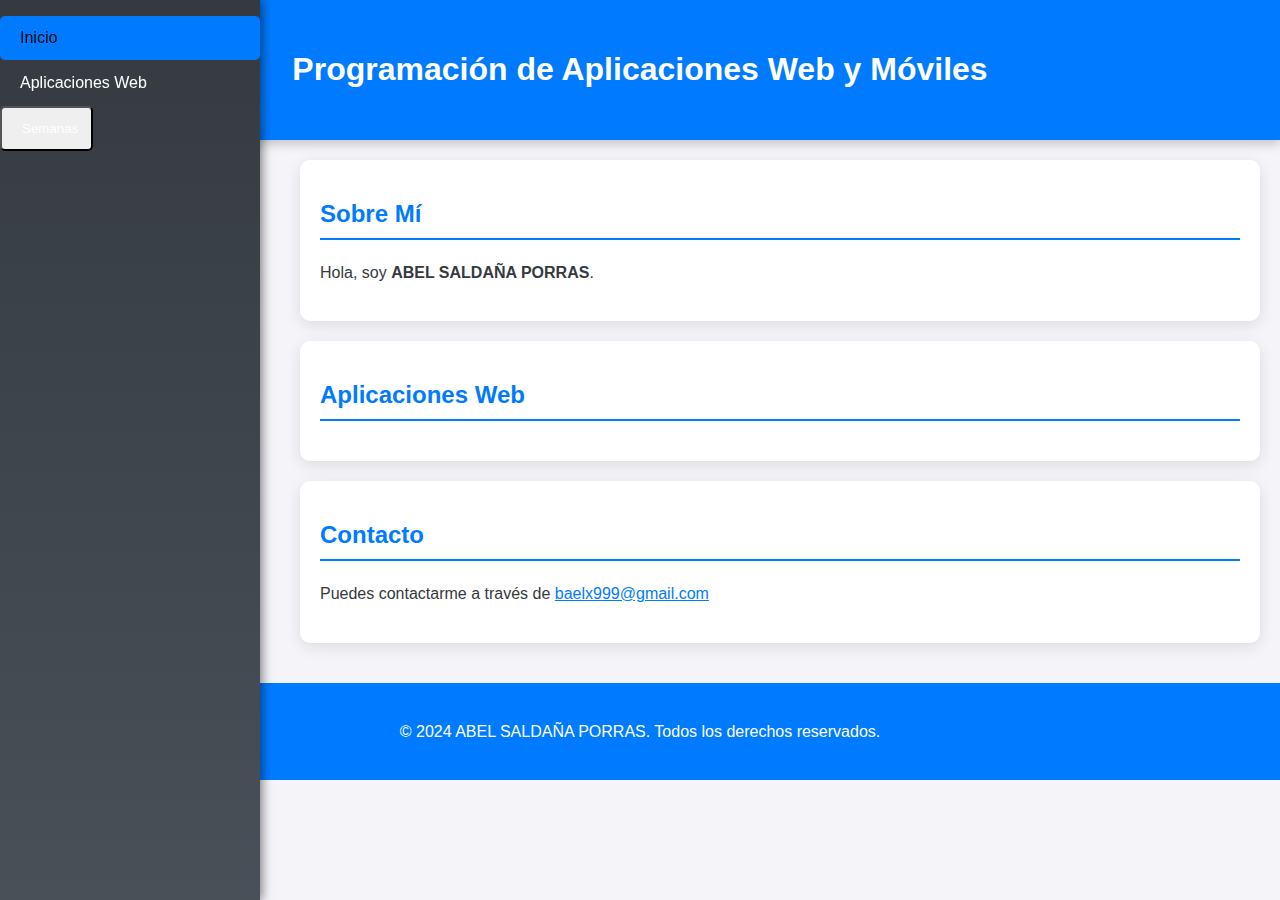
<file: index.html>
<!DOCTYPE html>
<html lang="en">
<head>
    <meta charset="UTF-8">
    <meta name="viewport" content="width=device-width, initial-scale=1.0">
    <title>Aplicaciones Web</title>
    <link rel="stylesheet" href="styles.css">
</head>
<body>
    <header>
        <h1>Programación de Aplicaciones Web y Móviles</h1>
    </header>

    <nav class="sidebar">
        <ul>
            <li><a href="#inicio" class="active">Inicio</a></li>
            <li><a href="#aplicaciones-web">Aplicaciones Web</a></li>
            <li class="dropdown">
                <button class="dropdown-btn">Semanas</button>
                <div class="dropdown-container">
                    <ul>
                        <li><a href="semana01.html">Semana 01</a></li>
                        <li><a href="semana02.html">Semana 02</a></li>
                        <li><a href="semana03.html">Semana 03</a></li>
                        <li><a href="semana04.html">Semana 04</a></li>
                        <li><a href="semana05.html">Semana 05</a></li>
                        <li><a href="semana06.html">Semana 06</a></li>
                        <li><a href="semana07.html">Semana 07</a></li>
                        <li><a href="semana08.html">Semana 08</a></li>
                        <li><a href="semana09.html">Semana 09</a></li>
                        <li><a href="semana10.html">Semana 10</a></li>
                        <li><a href="semana11.html">Semana 11</a></li>
                        <li><a href="semana12.html">Semana 12</a></li>
                        <li><a href="semana13.html">Semana 13</a></li>
                        <li><a href="semana14.html">Semana 14</a></li>
                        <li><a href="semana15.html">Semana 15</a></li>
                        <li><a href="semana16.html">Semana 16</a></li>
                    </ul>
                </div>
            </li>
        </ul>
    </nav>

    <main id="inicio">
        <section>
            <h2>Sobre Mí</h2>
            <p>Hola, soy <strong>ABEL SALDAÑA PORRAS</strong>.</p>
        </section>

        <section id="aplicaciones-web">
            <h2>Aplicaciones Web</h2>
            <p></p>
        </section>

        <section>
            <h2>Contacto</h2>
            <p>Puedes contactarme a través de <a href="mailto:tuemail@ejemplo.com">baelx999@gmail.com
    </main>

    <footer>
        <p>&copy; 2024 ABEL SALDAÑA PORRAS. Todos los derechos reservados.</p>
    </footer>

    <script>
        const dropdown = document.querySelector('.dropdown-btn');
        const dropdownContent = document.querySelector('.dropdown-container');

        dropdown.addEventListener('click', function() {
            dropdownContent.classList.toggle('show');
        });
    </script>
</body>
</html>
</file>
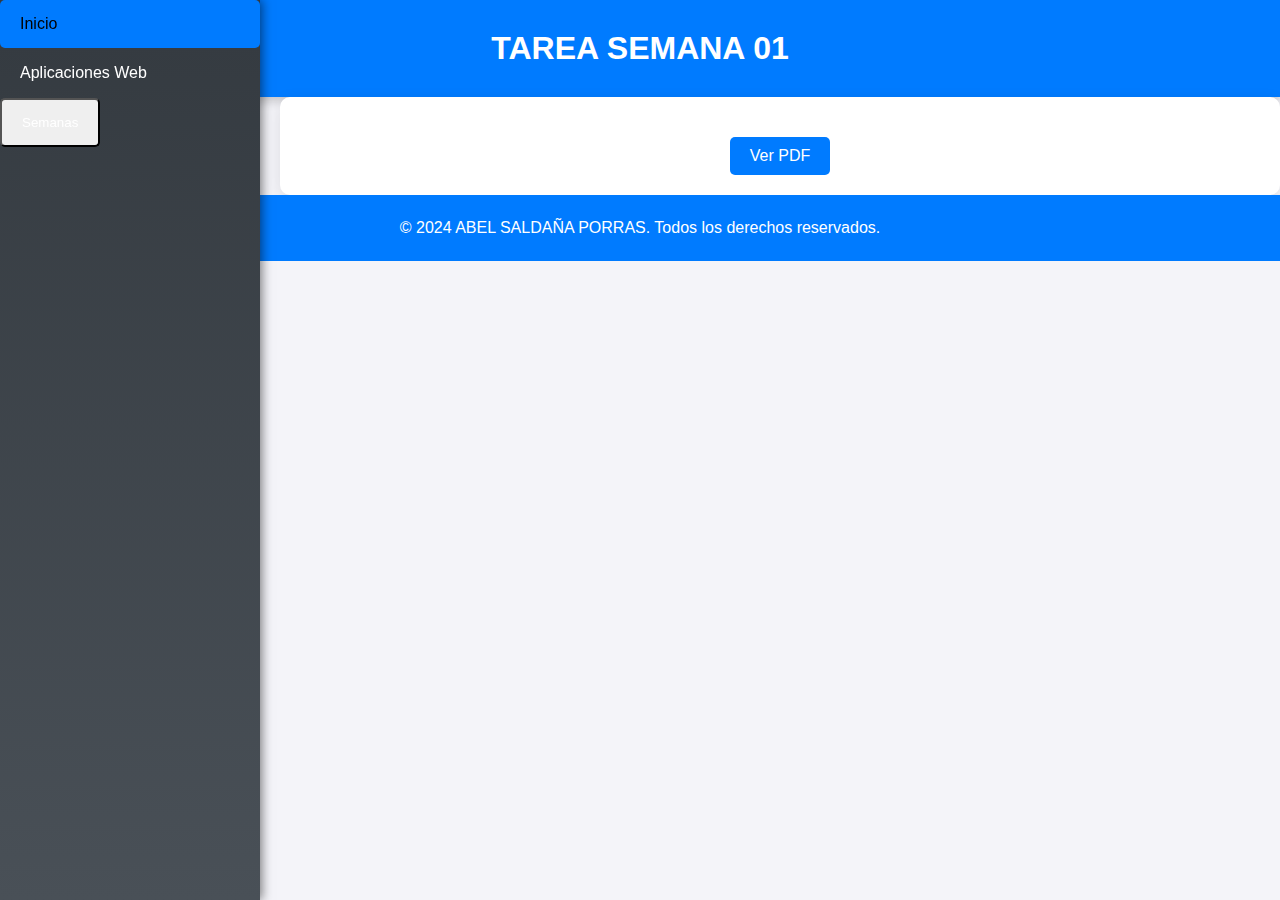
<file: semana01.html>
<!DOCTYPE html>
<html lang="en">
<head>
    <meta charset="UTF-8">
    <meta name="viewport" content="width=device-width, initial-scale=1.0">
    <title>Aplicaciones Web</title>
    <link rel="stylesheet" href="semana01.css">
</head>
<body>
    <header>
        <h1>TAREA SEMANA 01</h1>
    </header>

    <nav class="sidebar">
        <ul>
            <li><a href="index.html" class="active">Inicio</a></li>
            <li><a href="#aplicaciones-web">Aplicaciones Web</a></li>
            <li class="dropdown">
                <button class="dropdown-btn">Semanas</button>
                <div class="dropdown-container">
                    <ul>
                        <li><a href="semana01.html">Semana 01</a></li>
                        <li><a href="semana02.html">Semana 02</a></li>
                        <li><a href="semana03.html">Semana 03</a></li>
                        <li><a href="semana04.html">Semana 04</a></li>
                        <li><a href="semana05.html">Semana 05</a></li>
                        <li><a href="semana06.html">Semana 06</a></li>
                        <li><a href="semana07.html">Semana 07</a></li>
                        <li><a href="semana08.html">Semana 08</a></li>
                        <li><a href="semana09.html">Semana 09</a></li>
                        <li><a href="semana10.html">Semana 10</a></li>
                        <li><a href="semana11.html">Semana 11</a></li>
                        <li><a href="semana12.html">Semana 12</a></li>
                        <li><a href="semana13.html">Semana 13</a></li>
                        <li><a href="semana14.html">Semana 14</a></li>
                        <li><a href="semana15.html">Semana 15</a></li>
                        <li><a href="semana16.html">Semana 16</a></li>
                    </ul>
                </div>
            </li>
        </ul>
    </nav>

    <main id="inicio">
        <a href="infografia.pdf" target="_blank" class="pdf-button">Ver PDF</a>
    </main>
    



    <footer>
        <p>&copy; 2024 ABEL SALDAÑA PORRAS. Todos los derechos reservados.</p>
    </footer>

    <script>
        const dropdown = document.querySelector('.dropdown-btn');
        const dropdownContent = document.querySelector('.dropdown-container');

        dropdown.addEventListener('click', function() {
            dropdownContent.classList.toggle('show');
        });
    </script>
</body>
</html>
</file>
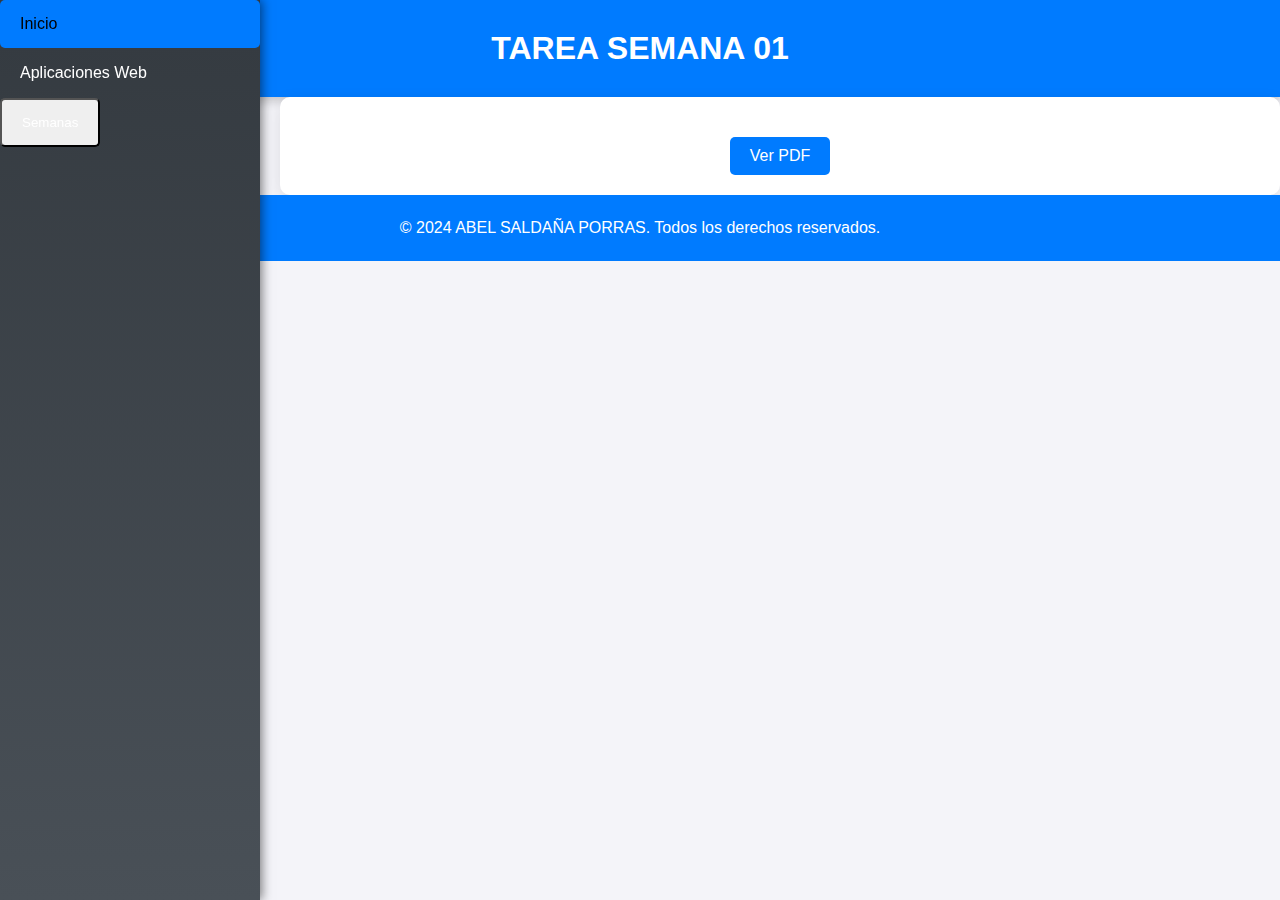
<file: semana02.html>
<!DOCTYPE html>
<html lang="en">
<head>
    <meta charset="UTF-8">
    <meta name="viewport" content="width=device-width, initial-scale=1.0">
    <title>Aplicaciones Web</title>
    <link rel="stylesheet" href="semana02.css">
</head>
<body>
    <header>
        <h1>TAREA SEMANA 01</h1>
    </header>

    <nav class="sidebar">
        <ul>
            <li><a href="index.html" class="active">Inicio</a></li>
            <li><a href="#aplicaciones-web">Aplicaciones Web</a></li>
            <li class="dropdown">
                <button class="dropdown-btn">Semanas</button>
                <div class="dropdown-container">
                    <ul>
                        <li><a href="semana01.html">Semana 01</a></li>
                        <li><a href="semana02.html">Semana 02</a></li>
                        <li><a href="semana03.html">Semana 03</a></li>
                        <li><a href="semana04.html">Semana 04</a></li>
                        <li><a href="semana05.html">Semana 05</a></li>
                        <li><a href="semana06.html">Semana 06</a></li>
                        <li><a href="semana07.html">Semana 07</a></li>
                        <li><a href="semana08.html">Semana 08</a></li>
                        <li><a href="semana09.html">Semana 09</a></li>
                        <li><a href="semana10.html">Semana 10</a></li>
                        <li><a href="semana11.html">Semana 11</a></li>
                        <li><a href="semana12.html">Semana 12</a></li>
                        <li><a href="semana13.html">Semana 13</a></li>
                        <li><a href="semana14.html">Semana 14</a></li>
                        <li><a href="semana15.html">Semana 15</a></li>
                        <li><a href="semana16.html">Semana 16</a></li>
                    </ul>
                </div>
            </li>
        </ul>
    </nav>

    <main id="inicio">
        <a href="infografia.pdf" target="_blank" class="pdf-button">Ver PDF</a>
    </main>
    



    <footer>
        <p>&copy; 2024 ABEL SALDAÑA PORRAS. Todos los derechos reservados.</p>
    </footer>

    <script>
        const dropdown = document.querySelector('.dropdown-btn');
        const dropdownContent = document.querySelector('.dropdown-container');

        dropdown.addEventListener('click', function() {
            dropdownContent.classList.toggle('show');
        });
    </script>
</body>
</html>
</file>
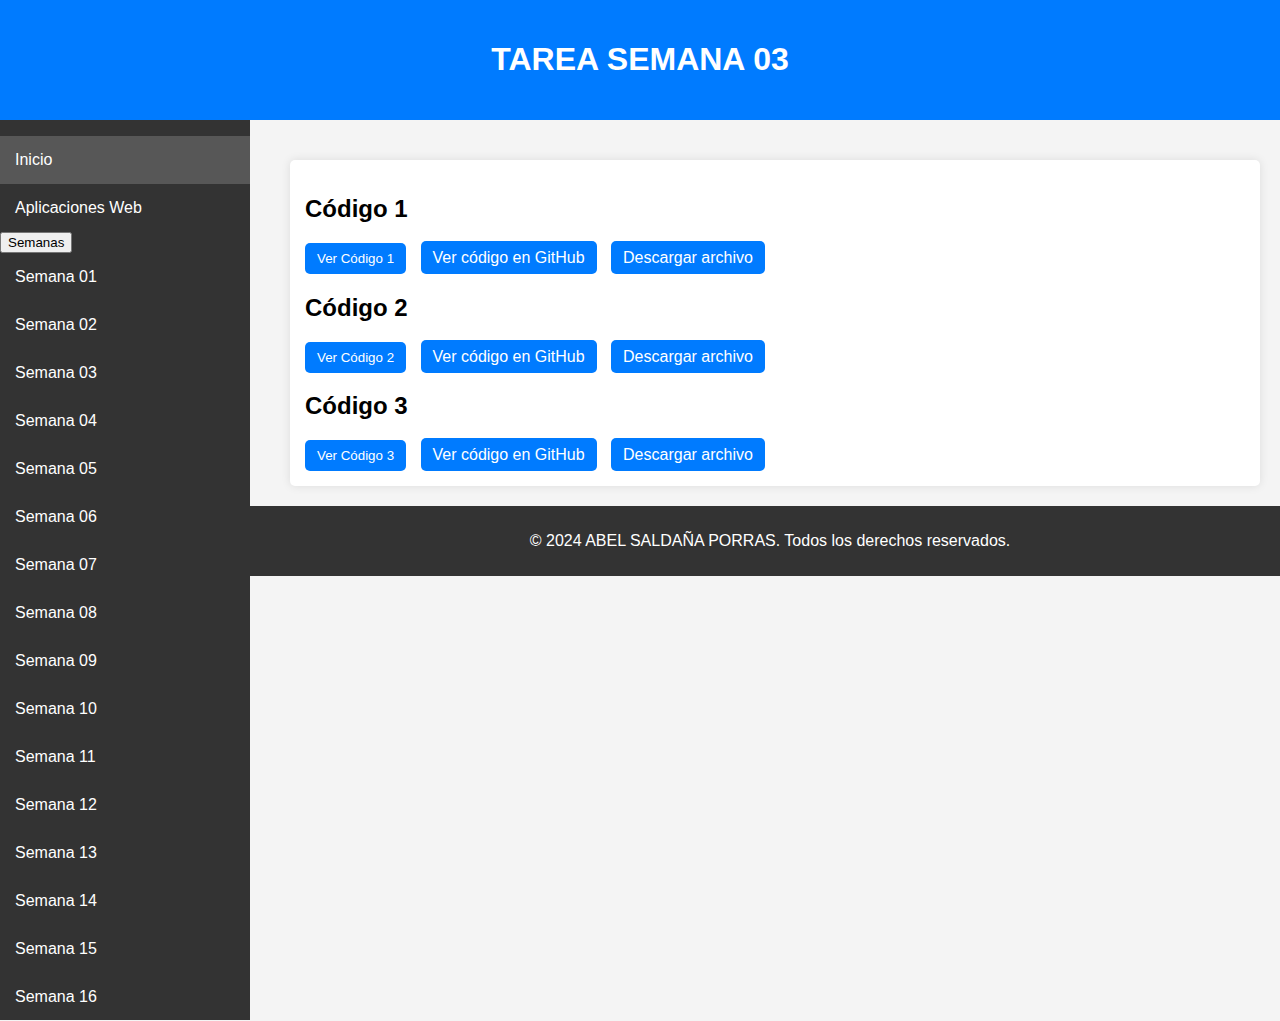
<file: semana03.html>
<!DOCTYPE html>
<html lang="en">
<head>
    <meta charset="UTF-8">
    <meta name="viewport" content="width=device-width, initial-scale=1.0">
    <title>Aplicaciones Web</title>
    <link rel="stylesheet" href="semana03.css">
</head>
<body>
    <header>
        <h1>TAREA SEMANA 03</h1>
    </header>

    <nav class="sidebar">
        <ul>
            <li><a href="index.html" class="active">Inicio</a></li>
            <li><a href="#aplicaciones-web">Aplicaciones Web</a></li>
            <li class="dropdown">
                <button class="dropdown-btn">Semanas</button>
                <div class="dropdown-container">
                    <ul>
                        <li><a href="semana01.html">Semana 01</a></li>
                        <li><a href="semana02.html">Semana 02</a></li>
                        <li><a href="semana03.html">Semana 03</a></li>
                        <li><a href="semana04.html">Semana 04</a></li>
                        <li><a href="semana05.html">Semana 05</a></li>
                        <li><a href="semana06.html">Semana 06</a></li>
                        <li><a href="semana07.html">Semana 07</a></li>
                        <li><a href="semana08.html">Semana 08</a></li>
                        <li><a href="semana09.html">Semana 09</a></li>
                        <li><a href="semana10.html">Semana 10</a></li>
                        <li><a href="semana11.html">Semana 11</a></li>
                        <li><a href="semana12.html">Semana 12</a></li>
                        <li><a href="semana13.html">Semana 13</a></li>
                        <li><a href="semana14.html">Semana 14</a></li>
                        <li><a href="semana15.html">Semana 15</a></li>
                        <li><a href="semana16.html">Semana 16</a></li>
                    </ul>
                </div>
            </li>
        </ul>
    </nav>

    <main id="inicio">
        <div class="codigo-section">
            <h2>Código 1</h2>
            <div class="button-group">
                <button class="codigo-btn" data-target="codigo1">Ver Código 1</button>
                <a href="https://github.com/Blazzz-1999/aplicaciones/blob/main/codigo1.dart" class="btn-github">Ver código en GitHub</a>
                <a href="ruta/al/codigo1.txt" download class="btn-download">Descargar archivo</a>
            </div>
            <pre class="codigo-content" id="codigo1" style="display: none;">
                import 'dart:io';

                void main() {
                // Solicitar la cantidad de dinero a repartir
                print('Ingrese la cantidad de dinero a repartir:');
                double montoTotal = double.parse(stdin.readLineSync()!);

                // Cálculo de la cantidad que recibe cada hijo
                double josue = 0.27 * montoTotal;
                double daniel = 0.25 * montoTotal;
                double tamar = 0.85 * josue;
                double caleb = 0.23 * (josue + daniel);
                
                // Cálculo del dinero que queda para David
                double david = montoTotal - (josue + tamar + caleb + daniel);

                // Mostrar los resultados
                print('Dinero recibido por cada hijo:');
                print('Josué: \$${josue.toStringAsFixed(2)}');
                print('Daniel: \$${daniel.toStringAsFixed(2)}');
                print('Tamar: \$${tamar.toStringAsFixed(2)}');
                print('Caleb: \$${caleb.toStringAsFixed(2)}');
                print('David: \$${david.toStringAsFixed(2)}');
                }
            </pre>

            <h2>Código 2</h2>
            <div class="button-group">
                <button class="codigo-btn" data-target="codigo2">Ver Código 2</button>
                <a href="https://github.com/Blazzz-1999/aplicaciones/blob/main/codigo2.dart" class="btn-github">Ver código en GitHub</a>
                <a href="ruta/al/codigo2.txt" download class="btn-download">Descargar archivo</a>
            </div>
            <pre class="codigo-content" id="codigo2" style="display: none;">
                import 'dart:io';

                void main() {
                // Solicitar la cantidad total de dinero a invertir
                print('Ingrese el monto total de dinero a invertir:');
                double montoTotal = double.parse(stdin.readLineSync()!);

                // Cálculo de los gastos en cada rubro
                double alquiler = 0.23 * montoTotal;
                double publicidad = 0.07 * montoTotal;
                double transporte = 0.26 * montoTotal;
                double serviciosFeriales = 0.12 * montoTotal;
                double decoracion = 0.21 * montoTotal;
                double gastosVarios = 0.11 * montoTotal;

                // Mostrar los resultados
                print('Gastos de la empresa "Juanito Import" SAC:');
                print('Alquiler de espacio en la feria: \$${alquiler.toStringAsFixed(2)}');
                print('Publicidad: \$${publicidad.toStringAsFixed(2)}');
                print('Transporte: \$${transporte.toStringAsFixed(2)}');
                print('Servicios feriales: \$${serviciosFeriales.toStringAsFixed(2)}');
                print('Decoración: \$${decoracion.toStringAsFixed(2)}');
                print('Gastos varios: \$${gastosVarios.toStringAsFixed(2)}');
                }
            </pre>

            <h2>Código 3</h2>
            <div class="button-group">
                <button class="codigo-btn" data-target="codigo3">Ver Código 3</button>
                <a href="https://github.com/Blazzz-1999/aplicaciones/blob/main/codigo3.dart" class="btn-github">Ver código en GitHub</a>
                <a href="ruta/al/codigo3.txt" download class="btn-download">Descargar archivo</a>
            </div>
            <pre class="codigo-content" id="codigo3" style="display: none;">
                import 'dart:io';

                void main() {
                // Solicitar la cantidad total de dinero a invertir
                print('Ingrese el monto total de dinero a invertir:');
                double montoTotal = double.parse(stdin.readLineSync()!);

                // Cálculo de los gastos en cada rubro
                double alquiler = 0.23 * montoTotal;
                double publicidad = 0.07 * montoTotal;
                double transporte = 0.26 * montoTotal;
                double serviciosFeriales = 0.12 * montoTotal;
                double decoracion = 0.21 * montoTotal;
                double gastosVarios = 0.11 * montoTotal;

                // Mostrar los resultados
                print('Gastos de la empresa "Juanito Import" SAC:');
                print('Alquiler de espacio en la feria: \$${alquiler.toStringAsFixed(2)}');
                print('Publicidad: \$${publicidad.toStringAsFixed(2)}');
                print('Transporte: \$${transporte.toStringAsFixed(2)}');
                print('Servicios feriales: \$${serviciosFeriales.toStringAsFixed(2)}');
                print('Decoración: \$${decoracion.toStringAsFixed(2)}');
                print('Gastos varios: \$${gastosVarios.toStringAsFixed(2)}');
                }
            </pre>
        </div>
    </main>

    <footer>
        <p>&copy; 2024 ABEL SALDAÑA PORRAS. Todos los derechos reservados.</p>
    </footer>

    <script>
        const dropdown = document.querySelector('.dropdown-btn');
        const dropdownContent = document.querySelector('.dropdown-container');

        dropdown.addEventListener('click', function() {
            dropdownContent.classList.toggle('show');
        });

        const codigoBtns = document.querySelectorAll('.codigo-btn');
        
        codigoBtns.forEach(btn => {
            btn.addEventListener('click', function() {
                const targetId = this.getAttribute('data-target');
                const codigoContent = document.getElementById(targetId);
                codigoContent.style.display = codigoContent.style.display === 'none' ? 'block' : 'none';
            });
        });
    </script>
</body>
</html>
</file>
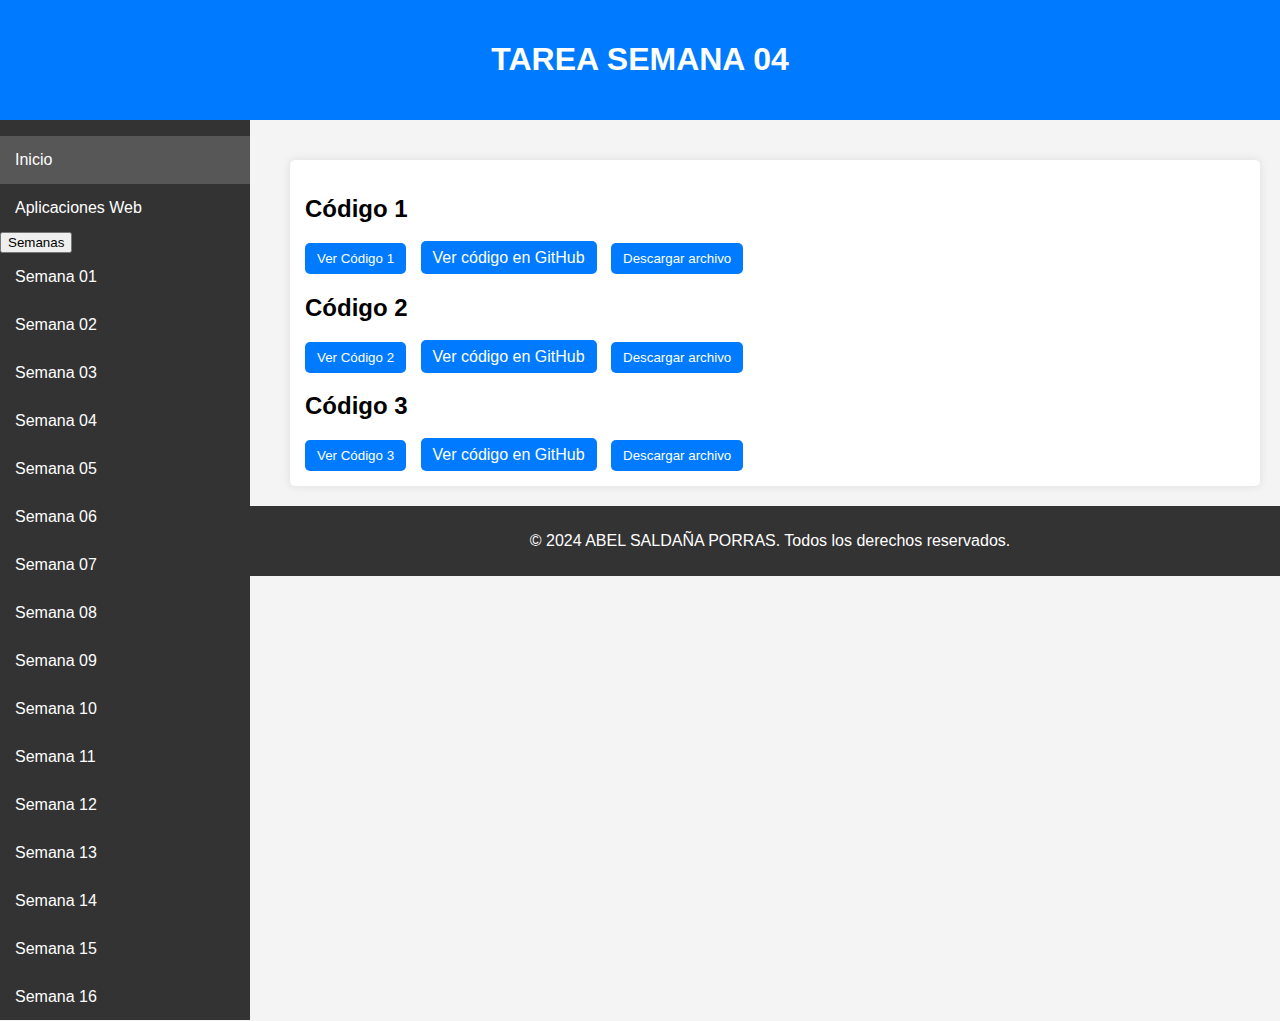
<file: semana04.html>
<!DOCTYPE html>
<html lang="en">
<head>
    <meta charset="UTF-8">
    <meta name="viewport" content="width=device-width, initial-scale=1.0">
    <title>Aplicaciones Web</title>
    <link rel="stylesheet" href="estilos04.css">
</head>
<body>
    <header>
        <h1>TAREA SEMANA 04</h1>
    </header>

    <nav class="sidebar">
        <ul>
            <li><a href="index.html" class="active">Inicio</a></li>
            <li><a href="#aplicaciones-web">Aplicaciones Web</a></li>
            <li class="dropdown">
                <button class="dropdown-btn">Semanas</button>
                <div class="dropdown-container">
                    <ul>
                        <li><a href="semana01.html">Semana 01</a></li>
                        <li><a href="semana02.html">Semana 02</a></li>
                        <li><a href="semana03.html">Semana 03</a></li>
                        <li><a href="semana04.html">Semana 04</a></li>
                        <li><a href="semana05.html">Semana 05</a></li>
                        <li><a href="semana06.html">Semana 06</a></li>
                        <li><a href="semana07.html">Semana 07</a></li>
                        <li><a href="semana08.html">Semana 08</a></li>
                        <li><a href="semana09.html">Semana 09</a></li>
                        <li><a href="semana10.html">Semana 10</a></li>
                        <li><a href="semana11.html">Semana 11</a></li>
                        <li><a href="semana12.html">Semana 12</a></li>
                        <li><a href="semana13.html">Semana 13</a></li>
                        <li><a href="semana14.html">Semana 14</a></li>
                        <li><a href="semana15.html">Semana 15</a></li>
                        <li><a href="semana16.html">Semana 16</a></li>
                    </ul>
                </div>
            </li>
        </ul>
    </nav>

    <main id="inicio">
        <div class="codigo-section">
            <h2>Código 1</h2>
            <div class="button-group">
                <button class="codigo-btn" data-target="codigo1">Ver Código 1</button>
                <a href="https://github.com/Blazzz-1999/aplicaciones/blob/main/semana04.html" class="btn-github">Ver código en GitHub</a>
                <button class="btn-download" onclick="descargarCodigo('codigo1', 'codigo01.txt')">Descargar archivo</button>
            </div>
            <pre class="codigo-content" id="codigo1" style="display: none;">
                import 'dart:io';

                void main() {
                Map<String, double> pensiones = {
                    'A': 550.0,
                    'B': 500.0,
                    'C': 460.0,
                    'D': 400.0,
                };

                print("Ingrese la categoría del estudiante (A, B, C, D): ");
                String categoria = stdin.readLineSync()!.toUpperCase();

                print("Ingrese el promedio ponderado del ciclo anterior: ");
                double promedio = double.parse(stdin.readLineSync()!);

                double pensionActual = pensiones[categoria] ?? 0.0;
                double descuento = 0.0;

                if (promedio >= 14 && promedio < 16) {
                    descuento = 0.10;
                } else if (promedio >= 16 && promedio < 18) {
                    descuento = 0.12;
                } else if (promedio >= 18) {
                    descuento = 0.15;
                }

                double rebaja = pensionActual * descuento;
                double nuevaPension = pensionActual - rebaja;

                print("Rebaja: S/. ${rebaja.toStringAsFixed(2)}");
                print("Nueva Pensión: S/. ${nuevaPension.toStringAsFixed(2)}");
                }
            </pre>

            <h2>Código 2</h2>
            <div class="button-group">
                <button class="codigo-btn" data-target="codigo2">Ver Código 2</button>
                <a href="https://github.com/Blazzz-1999/aplicaciones/blob/main/semana04.html" class="btn-github">Ver código en GitHub</a>
                <button class="btn-download" onclick="descargarCodigo('codigo2', 'codigo02.txt')">Descargar archivo</button>
            </div>
            <pre class="codigo-content" id="codigo2" style="display: none;">
                import 'dart:io';

                void main() {
                print("Ingrese su edad: ");
                int edad = int.parse(stdin.readLineSync()!);

                print("Ingrese su nivel de beneficio (1, 2, 3, otros): ");
                int nivel = int.parse(stdin.readLineSync()!);

                double costo;
                double descuento;

                if (edad > 18) {
                    costo = 350.0;
                    if (nivel == 1) {
                    descuento = 0.40;
                    } else if (nivel == 2) {
                    descuento = 0.30;
                    } else if (nivel == 3) {
                    descuento = 0.15;
                    } else {
                    descuento = 0.0;
                    }
                } else {
                    costo = 200.0;
                    if (nivel == 1) {
                    descuento = 0.60;
                    } else if (nivel == 2) {
                    descuento = 0.40;
                    } else if (nivel == 3) {
                    descuento = 0.20;
                    } else {
                    descuento = 0.0;
                    }
                }

                double montoDescuento = costo * descuento;
                double precioFinal = costo - montoDescuento;

                print("Descuento: S/. ${montoDescuento.toStringAsFixed(2)}");
                print("Precio final a pagar: S/. ${precioFinal.toStringAsFixed(2)}");
                }
            </pre>

            <h2>Código 3</h2>
            <div class="button-group">
                <button class="codigo-btn" data-target="codigo3">Ver Código 3</button>
                <a href="https://github.com/Blazzz-1999/aplicaciones/blob/main/semana04.html" class="btn-github">Ver código en GitHub</a>
                <button class="btn-download" onclick="descargarCodigo('codigo3', 'codigo03.txt')">Descargar archivo</button>
            </div>
            <pre class="codigo-content" id="codigo3" style="display: none;">
                import 'dart:io';

                void main() {
                const double sueldoBasico = 600.0;
                print("Ingrese el importe total vendido: ");
                double totalVendido = double.parse(stdin.readLineSync()!);

                print("Ingrese el número de hijos: ");
                int numeroHijos = int.parse(stdin.readLineSync()!);

                double comision = totalVendido > 15000 ? totalVendido * 0.07 : totalVendido * 0.05;
                double bonificacion = numeroHijos < 5 ? numeroHijos * 25 : numeroHijos * 22;
                double sueldoBruto = sueldoBasico + comision + bonificacion;
                double descuento = sueldoBruto > 3500 ? sueldoBruto * 0.15 : sueldoBruto * 0.11;
                double sueldoNeto = sueldoBruto - descuento;

                print("Sueldo Básico: S/. ${sueldoBasico.toStringAsFixed(2)}");
                print("Comisión: S/. ${comision.toStringAsFixed(2)}");
                print("Bonificación: S/. ${bonificacion.toStringAsFixed(2)}");
                print("Sueldo Bruto: S/. ${sueldoBruto.toStringAsFixed(2)}");
                print("Descuento: S/. ${descuento.toStringAsFixed(2)}");
                print("Sueldo Neto: S/. ${sueldoNeto.toStringAsFixed(2)}");
                }
            </pre>
        </div>
    </main>

    <footer>
        <p>&copy; 2024 ABEL SALDAÑA PORRAS. Todos los derechos reservados.</p>
    </footer>

    <script>
        const dropdown = document.querySelector('.dropdown-btn');
        const dropdownContent = document.querySelector('.dropdown-container');

        dropdown.addEventListener('click', function() {
            dropdownContent.classList.toggle('show');
        });

        const codigoBtns = document.querySelectorAll('.codigo-btn');
        
        codigoBtns.forEach(btn => {
            btn.addEventListener('click', function() {
                const targetId = this.getAttribute('data-target');
                const codigoContent = document.getElementById(targetId);
                codigoContent.style.display = codigoContent.style.display === 'none' ? 'block' : 'none';
            });
        });

        function descargarCodigo(targetId, nombreArchivo) {
            const codigoContent = document.getElementById(targetId).textContent;
            const blob = new Blob([codigoContent], { type: 'text/plain' });
            const url = URL.createObjectURL(blob);
            const a = document.createElement('a');
            a.href = url;
            a.download = nombreArchivo;
            document.body.appendChild(a);
            a.click();
            document.body.removeChild(a);
            URL.revokeObjectURL(url);
        }
    </script>
</body>
</html>
</file>
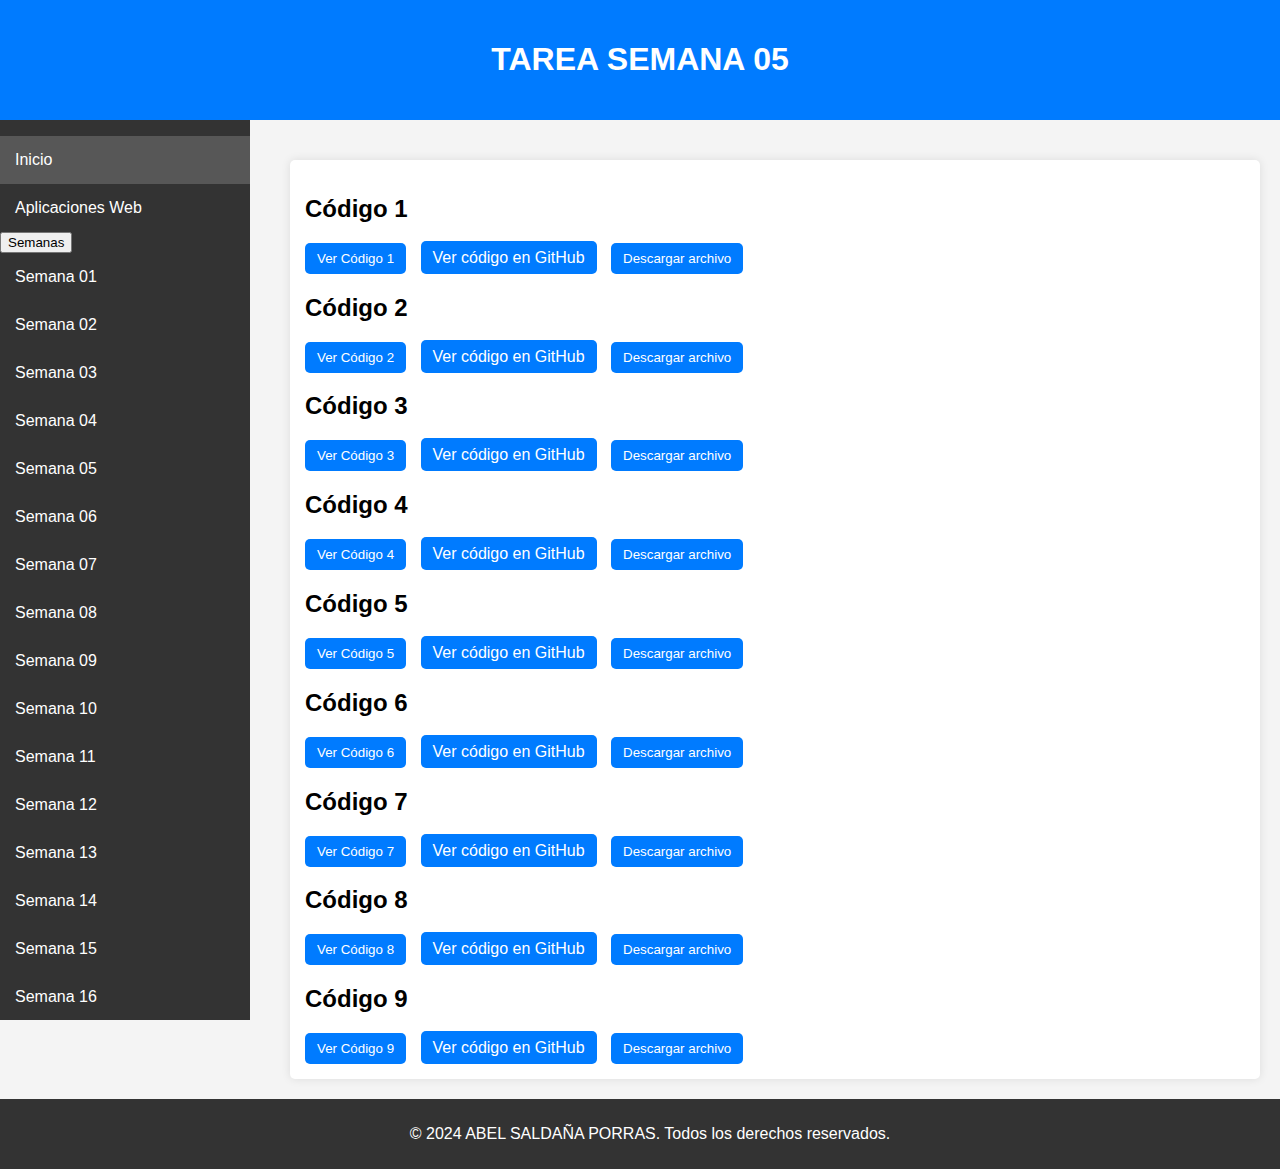
<file: semana05.html>
<!DOCTYPE html>
<html lang="en">
<head>
    <meta charset="UTF-8">
    <meta name="viewport" content="width=device-width, initial-scale=1.0">
    <title>Aplicaciones Web</title>
    <link rel="stylesheet" href="estilos05.css">
</head>
<body>
    <header>
        <h1>TAREA SEMANA 05</h1>
    </header>

    <nav class="sidebar">
        <ul>
            <li><a href="index.html" class="active">Inicio</a></li>
            <li><a href="#aplicaciones-web">Aplicaciones Web</a></li>
            <li class="dropdown">
                <button class="dropdown-btn">Semanas</button>
                <div class="dropdown-container">
                    <ul>
                        <li><a href="semana01.html">Semana 01</a></li>
                        <li><a href="semana02.html">Semana 02</a></li>
                        <li><a href="semana03.html">Semana 03</a></li>
                        <li><a href="semana04.html">Semana 04</a></li>
                        <li><a href="semana05.html">Semana 05</a></li>
                        <li><a href="semana06.html">Semana 06</a></li>
                        <li><a href="semana07.html">Semana 07</a></li>
                        <li><a href="semana08.html">Semana 08</a></li>
                        <li><a href="semana09.html">Semana 09</a></li>
                        <li><a href="semana10.html">Semana 10</a></li>
                        <li><a href="semana11.html">Semana 11</a></li>
                        <li><a href="semana12.html">Semana 12</a></li>
                        <li><a href="semana13.html">Semana 13</a></li>
                        <li><a href="semana14.html">Semana 14</a></li>
                        <li><a href="semana15.html">Semana 15</a></li>
                        <li><a href="semana16.html">Semana 16</a></li>
                    </ul>
                </div>
            </li>
        </ul>
    </nav>

    <main id="inicio">
        <div class="codigo-section">
            <h2>Código 1</h2>
            <div class="button-group">
                <button class="codigo-btn" data-target="codigo1">Ver Código 1</button>
                <a href="https://github.com/Blazzz-1999/aplicaciones/blob/main/semana05.html" class="btn-github">Ver código en GitHub</a>
                <button class="btn-download" onclick="descargarCodigo('codigo1', 'codigo01.txt')">Descargar archivo</button>
            </div>
            <pre class="codigo-content" id="codigo1" style="display: none;">
                import 'dart:io';

                bool esPrimo(int num) {
                  if (num < 2) return false;
                  for (int i = 2; i <= num ~/ 2; i++) {
                    if (num % i == 0) return false;
                  }
                  return true;
                }
                
                void main() {
                  print('Ingrese el primer número: ');
                  int inicio = int.parse(stdin.readLineSync()!);
                  print('Ingrese el segundo número: ');
                  int fin = int.parse(stdin.readLineSync()!);
                  
                  int sumaPrimos = 0;
                
                  for (int i = inicio; i <= fin; i++) {
                    if (esPrimo(i)) {
                      sumaPrimos += i;
                    }
                  }
                
                  print('La sumatoria de los números primos entre $inicio y $fin es: $sumaPrimos');
                }  
            </pre>

            <h2>Código 2</h2>
            <div class="button-group">
                <button class="codigo-btn" data-target="codigo2">Ver Código 2</button>
                <a href="https://github.com/Blazzz-1999/aplicaciones/blob/main/semana05.html" class="btn-github">Ver código en GitHub</a>
                <button class="btn-download" onclick="descargarCodigo('codigo2', 'codigo02.txt')">Descargar archivo</button>
            </div>
            <pre class="codigo-content" id="codigo2" style="display: none;">
                import 'dart:io';

                void main() {
                print('Ingrese la cantidad de términos de Fibonacci: ');
                int n = int.parse(stdin.readLineSync()!);

                int a = 0, b = 1;

                print('Secuencia de Fibonacci: ');
                for (int i = 0; i < n; i++) {
                    print(a);
                    int siguiente = a + b;
                    a = b;
                    b = siguiente;
                }
                }
            </pre>

            <h2>Código 3</h2>
            <div class="button-group">
                <button class="codigo-btn" data-target="codigo3">Ver Código 3</button>
                <a href="https://github.com/Blazzz-1999/aplicaciones/blob/main/semana05.html" class="btn-github">Ver código en GitHub</a>
                <button class="btn-download" onclick="descargarCodigo('codigo3', 'codigo03.txt')">Descargar archivo</button>
            </div>
            <pre class="codigo-content" id="codigo3" style="display: none;">
                import 'dart:io';

                void main() {
                print('Ingrese un número para calcular su factorial: ');
                int num = int.parse(stdin.readLineSync()!);
                
                BigInt factorial = BigInt.one;

                for (int i = 1; i <= num; i++) {
                    factorial *= BigInt.from(i);
                }

                print('El factorial de $num es: $factorial');
                }
            </pre>

            
            <h2>Código 4</h2>
            <div class="button-group">
                <button class="codigo-btn" data-target="codigo4">Ver Código 4</button>
                <a href="https://github.com/Blazzz-1999/aplicaciones/blob/main/semana05.html" class="btn-github">Ver código en GitHub</a>
                <button class="btn-download" onclick="descargarCodigo('codigo4', 'codigo04.txt')">Descargar archivo</button>
            </div>
            <pre class="codigo-content" id="codigo4" style="display: none;">
                import 'dart:io';

                void main() {
                  print('Ingrese un número entero: ');
                  int numero = int.parse(stdin.readLineSync()!);
                  
                  int invertido = 0;
                
                  while (numero > 0) {
                    invertido = invertido * 10 + numero % 10;
                    numero ~/= 10;
                  }
                
                  print('El número invertido es: $invertido');
                }       
            </pre>

            <h2>Código 5</h2>
            <div class="button-group">
                <button class="codigo-btn" data-target="codigo5">Ver Código 5</button>
                <a href="https://github.com/Blazzz-1999/aplicaciones/blob/main/semana05.html" class="btn-github">Ver código en GitHub</a>
                <button class="btn-download" onclick="descargarCodigo('codigo5', 'codigo05.txt')">Descargar archivo</button>
            </div>
            <pre class="codigo-content" id="codigo5" style="display: none;">
                import 'dart:io';

                void main() {
                print('Ingrese el tamaño N de la matriz: ');
                int n = int.parse(stdin.readLineSync()!);
                
                List<List<int>> matriz1 = List.generate(n, (_) => List.filled(n, 0));
                List<List<int>> matriz2 = List.generate(n, (_) => List.filled(n, 0));
                List<List<int>> suma = List.generate(n, (_) => List.filled(n, 0));

                print('Ingrese elementos de la primera matriz: ');
                for (int i = 0; i < n; i++) {
                    for (int j = 0; j < n; j++) {
                    matriz1[i][j] = int.parse(stdin.readLineSync()!);
                    }
                }

                print('Ingrese elementos de la segunda matriz: ');
                for (int i = 0; i < n; i++) {
                    for (int j = 0; j < n; j++) {
                    matriz2[i][j] = int.parse(stdin.readLineSync()!);
                    }
                }

                for (int i = 0; i < n; i++) {
                    for (int j = 0; j < n; j++) {
                    suma[i][j] = matriz1[i][j] + matriz2[i][j];
                    }
                }

                print('La matriz resultante de la suma es: ');
                for (var fila in suma) {
                    print(fila);
                    }
                } 
            </pre>

            <h2>Código 6</h2>
            <div class="button-group">
                <button class="codigo-btn" data-target="codigo6">Ver Código 6</button>
                <a href="https://github.com/Blazzz-1999/aplicaciones/blob/main/semana05.html" class="btn-github">Ver código en GitHub</a>
                <button class="btn-download" onclick="descargarCodigo('codigo6', 'codigo06.txt')">Descargar archivo</button>
            </div>
            <pre class="codigo-content" id="codigo6" style="display: none;">
                void main() {
                    print('Números perfectos entre 1 y 10,000:');
                    
                    for (int num = 1; num <= 10000; num++) {
                      int sumaDivisores = 0;
                      
                      for (int i = 1; i < num; i++) {
                        if (num % i == 0) {
                          sumaDivisores += i;
                        }
                      }
                      
                      if (sumaDivisores == num) {
                        print(num);
                      }
                    }
                  }                  
            </pre>

            <h2>Código 7</h2>
            <div class="button-group">
                <button class="codigo-btn" data-target="codigo7">Ver Código 7</button>
                <a href="https://github.com/Blazzz-1999/aplicaciones/blob/main/semana05.html" class="btn-github">Ver código en GitHub</a>
                <button class="btn-download" onclick="descargarCodigo('codigo7', 'codigo07.txt')">Descargar archivo</button>
            </div>
            <pre class="codigo-content" id="codigo7" style="display: none;">
                import 'dart:io';

                void main() {
                print('Ingrese el tamaño de la matriz: ');
                int n = int.parse(stdin.readLineSync()!);
                
                List<List<int>> matriz = List.generate(n, (_) => List.filled(n, 0));
                
                int valor = 1;
                int inicioFila = 0, finFila = n - 1;
                int inicioCol = 0, finCol = n - 1;

                while (inicioFila <= finFila && inicioCol <= finCol) {
                    for (int i = inicioCol; i <= finCol; i++) {
                    matriz[inicioFila][i] = valor++;
                    }
                    inicioFila++;
                    
                    for (int i = inicioFila; i <= finFila; i++) {
                    matriz[i][finCol] = valor++;
                    }
                    finCol--;
                    
                    if (inicioFila <= finFila) {
                    for (int i = finCol; i >= inicioCol; i--) {
                        matriz[finFila][i] = valor++;
                    }
                    finFila--;
                    }
                    
                    if (inicioCol <= finCol) {
                    for (int i = finFila; i >= inicioFila; i--) {
                        matriz[i][inicioCol] = valor++;
                    }
                    inicioCol++;
                    }
                }

                print('Matriz en forma de espiral:');
                for (var fila in matriz) {
                    print(fila);
                    }
                }        
            </pre>

            <h2>Código 8</h2>
            <div class="button-group">
                <button class="codigo-btn" data-target="codigo8">Ver Código 8</button>
                <a href="https://github.com/Blazzz-1999/aplicaciones/blob/main/semana05.html" class="btn-github">Ver código en GitHub</a>
                <button class="btn-download" onclick="descargarCodigo('codigo8', 'codigo08.txt')">Descargar archivo</button>
            </div>
            <pre class="codigo-content" id="codigo8" style="display: none;">
                import 'dart:math';
                import 'dart:io';
                
                void main() {
                  print('Ingrese un número para verificar si es un número de Armstrong: ');
                  int num = int.parse(stdin.readLineSync()!);
                  int original = num;
                  int suma = 0;
                  int n = num.toString().length;
                
                  while (num > 0) {
                    int digito = num % 10;
                    suma += pow(digito, n) as int;
                    num ~/= 10;
                  }
                
                  if (suma == original) {
                    print('$original es un número de Armstrong.');
                  } else 
            </pre>

            <h2>Código 9</h2>
            <div class="button-group">
                <button class="codigo-btn" data-target="codigo9">Ver Código 9</button>
                <a href="https://github.com/Blazzz-1999/aplicaciones/blob/main/semana05.html" class="btn-github">Ver código en GitHub</a>
                <button class="btn-download" onclick="descargarCodigo('codigo9', 'codigo09.txt')">Descargar archivo</button>
            </div>
            <pre class="codigo-content" id="codigo9" style="display: none;">
                import 'dart:io';

                void main() {
                  print('Ingrese la base: ');
                  int base = int.parse(stdin.readLineSync()!);
                  print('Ingrese el exponente: ');
                  int exponente = int.parse(stdin.readLineSync()!);
                
                  int resultado = 1;
                
                  for (int i = 0; i < exponente; i++) {
                    resultado *= base;
                  }
                
                  print('$base elevado a la $exponente es: $resultado');
                }                 
            </pre>
            
        </div>
    </main>

    <footer>
        <p>&copy; 2024 ABEL SALDAÑA PORRAS. Todos los derechos reservados.</p>
    </footer>

    <script>
        const dropdown = document.querySelector('.dropdown-btn');
        const dropdownContent = document.querySelector('.dropdown-container');

        dropdown.addEventListener('click', function() {
            dropdownContent.classList.toggle('show');
        });

        const codigoBtns = document.querySelectorAll('.codigo-btn');
        
        codigoBtns.forEach(btn => {
            btn.addEventListener('click', function() {
                const targetId = this.getAttribute('data-target');
                const codigoContent = document.getElementById(targetId);
                codigoContent.style.display = codigoContent.style.display === 'none' ? 'block' : 'none';
            });
        });

        function descargarCodigo(targetId, nombreArchivo) {
            const codigoContent = document.getElementById(targetId).textContent;
            const blob = new Blob([codigoContent], { type: 'text/plain' });
            const url = URL.createObjectURL(blob);
            const a = document.createElement('a');
            a.href = url;
            a.download = nombreArchivo;
            document.body.appendChild(a);
            a.click();
            document.body.removeChild(a);
            URL.revokeObjectURL(url);
        }
    </script>
</body>
</html>
</file>
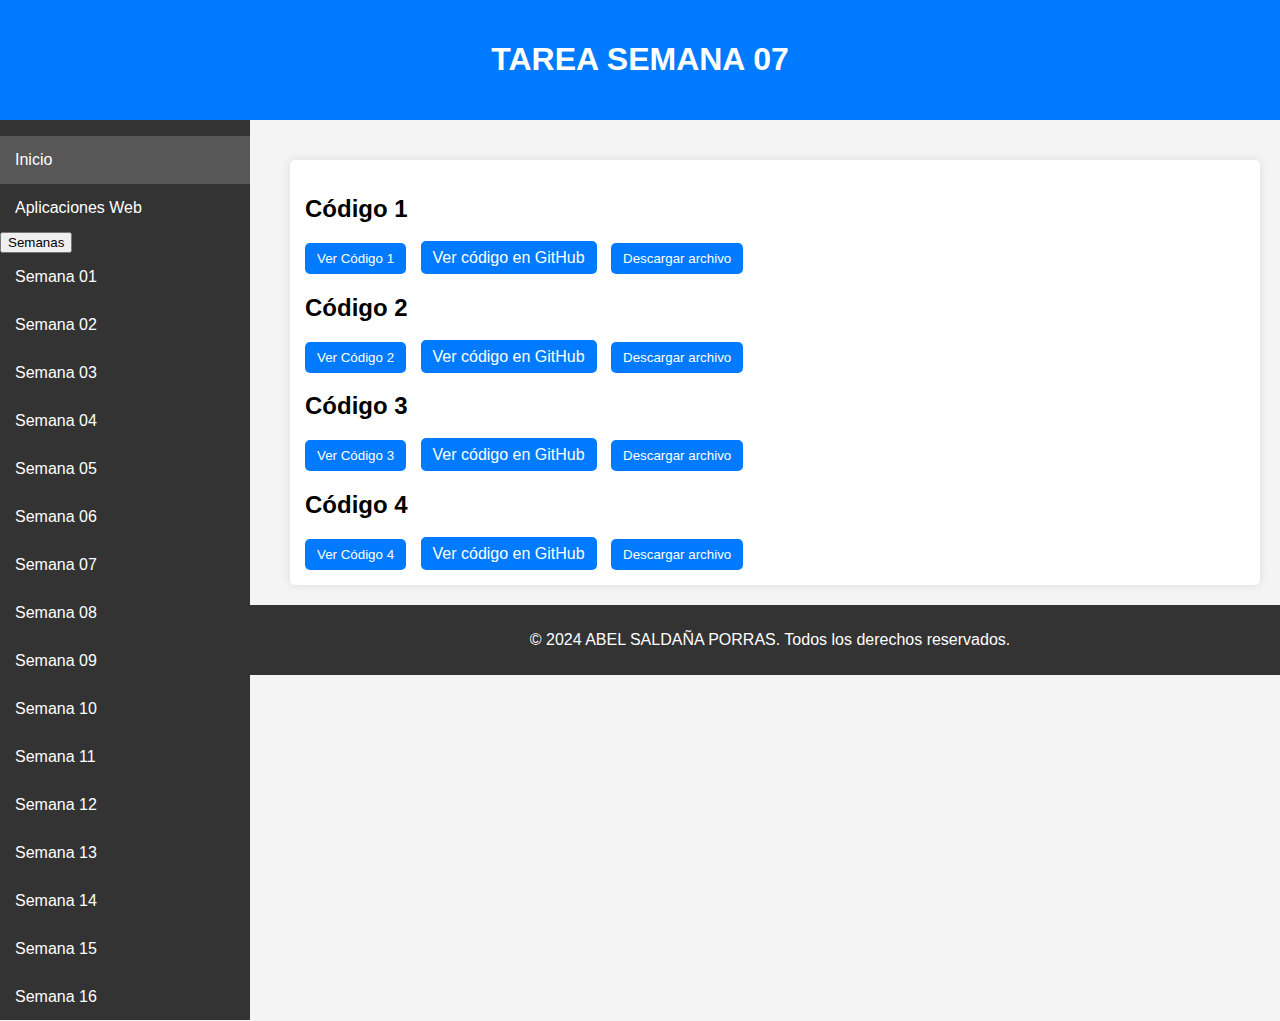
<file: semana07.html>
<!DOCTYPE html>
<html lang="en">
<head>
    <meta charset="UTF-8">
    <meta name="viewport" content="width=device-width, initial-scale=1.0">
    <title>Aplicaciones Web</title>
    <link rel="stylesheet" href="estilos07.css">
</head>
<body>
    <header>
        <h1>TAREA SEMANA 07</h1>
    </header>

    <nav class="sidebar">
        <ul>
            <li><a href="index.html" class="active">Inicio</a></li>
            <li><a href="#aplicaciones-web">Aplicaciones Web</a></li>
            <li class="dropdown">
                <button class="dropdown-btn">Semanas</button>
                <div class="dropdown-container">
                    <ul>
                        <li><a href="semana01.html">Semana 01</a></li>
                        <li><a href="semana02.html">Semana 02</a></li>
                        <li><a href="semana03.html">Semana 03</a></li>
                        <li><a href="semana04.html">Semana 04</a></li>
                        <li><a href="semana05.html">Semana 05</a></li>
                        <li><a href="semana06.html">Semana 06</a></li>
                        <li><a href="semana07.html">Semana 07</a></li>
                        <li><a href="semana08.html">Semana 08</a></li>
                        <li><a href="semana09.html">Semana 09</a></li>
                        <li><a href="semana10.html">Semana 10</a></li>
                        <li><a href="semana11.html">Semana 11</a></li>
                        <li><a href="semana12.html">Semana 12</a></li>
                        <li><a href="semana13.html">Semana 13</a></li>
                        <li><a href="semana14.html">Semana 14</a></li>
                        <li><a href="semana15.html">Semana 15</a></li>
                        <li><a href="semana16.html">Semana 16</a></li>
                    </ul>
                </div>
            </li>
        </ul>
    </nav>

    <main id="inicio">
        <div class="codigo-section">
            <h2>Código 1</h2>
            <div class="button-group">
                <button class="codigo-btn" data-target="codigo1">Ver Código 1</button>
                <a href="https://github.com/Blazzz-1999/aplicaciones/blob/main/semana07.html" class="btn-github">Ver código en GitHub</a>
                <button class="btn-download" onclick="descargarCodigo('codigo1', 'codigo01.txt')">Descargar archivo</button>
            </div>
            <pre class="codigo-content" id="codigo1" style="display: none;">
                double calcularPension(String categoria, double promedio) {
                    double pension;
                    
                    // Asignar la pensión según la categoría
                    switch (categoria) {
                      case 'A':
                        pension = 550;
                        break;
                      case 'B':
                        pension = 500;
                        break;
                      case 'C':
                        pension = 460;
                        break;
                      case 'D':
                        pension = 400;
                        break;
                      default:
                        throw Exception('Categoría inválida');
                    }
                  
                    // Calcular descuento según el promedio
                    double descuento;
                    if (promedio < 14.0) {
                      descuento = 0;
                    } else if (promedio < 16.0) {
                      descuento = 0.10;
                    } else if (promedio < 18.0) {
                      descuento = 0.12;
                    } else {
                      descuento = 0.15;
                    }
                  
                    double rebaja = pension * descuento;
                    double nuevaPension = pension - rebaja;
                  
                    return nuevaPension;
                  }
                  
                  void main() {
                    String categoria = 'B';
                    double promedio = 15.5;
                  
                    double nuevaPension = calcularPension(categoria, promedio);
                    print('La nueva pensión es: S/. ${nuevaPension.toStringAsFixed(2)}');
                  }
            </pre>

            <h2>Código 2</h2>
            <div class="button-group">
                <button class="codigo-btn" data-target="codigo2">Ver Código 2</button>
                <a href="https://github.com/Blazzz-1999/aplicaciones/blob/main/semana07.html" class="btn-github">Ver código en GitHub</a>
                <button class="btn-download" onclick="descargarCodigo('codigo2', 'codigo02.txt')">Descargar archivo</button>
            </div>
            <pre class="codigo-content" id="codigo2" style="display: none;">
                int puntajePuntualidad(int minutosTardanza) {
                    if (minutosTardanza == 0) return 10;
                    if (minutosTardanza <= 2) return 8;
                    if (minutosTardanza <= 5) return 6;
                    if (minutosTardanza <= 9) return 4;
                    return 0;
                  }
                  
                  int puntajeRendimiento(int observaciones) {
                    if (observaciones == 0) return 10;
                    if (observaciones == 1) return 8;
                    if (observaciones == 2) return 5;
                    if (observaciones == 3) return 1;
                    return 0;
                  }
                  
                  double calcularBonificacion(int puntajeTotal) {
                    if (puntajeTotal < 11) return puntajeTotal * 2.5;
                    if (puntajeTotal <= 13) return puntajeTotal * 5.0;
                    if (puntajeTotal <= 16) return puntajeTotal * 7.5;
                    if (puntajeTotal <= 19) return puntajeTotal * 10.0;
                    return 12.5;
                  }
                  
                  void main() {
                    int minutosTardanza = 3;
                    int observaciones = 1;
                  
                    int puntajePorPuntualidad = puntajePuntualidad(minutosTardanza);
                    int puntajePorRendimiento = puntajeRendimiento(observaciones);
                    int puntajeTotal = puntajePorPuntualidad + puntajePorRendimiento;
                  
                    double bonificacion = calcularBonificacion(puntajeTotal);
                  
                    print('Puntaje por puntualidad: $puntajePorPuntualidad');
                    print('Puntaje por rendimiento: $puntajePorRendimiento');
                    print('Puntaje total: $puntajeTotal');
                    print('Bonificación: S/. ${bonificacion.toStringAsFixed(2)}');
                  }                  
            </pre>

            <h2>Código 3</h2>
            <div class="button-group">
                <button class="codigo-btn" data-target="codigo3">Ver Código 3</button>
                <a href="https://github.com/Blazzz-1999/aplicaciones/blob/main/semana07.html" class="btn-github">Ver código en GitHub</a>
                <button class="btn-download" onclick="descargarCodigo('codigo3', 'codigo03.txt')">Descargar archivo</button>
            </div>
            <pre class="codigo-content" id="codigo3" style="display: none;">
                double calcularPrecio(String tipo, int cantidad) {
                    double precioUnitario;
                  
                    switch (tipo) {
                      case 'Primor':
                        precioUnitario = 8.5;
                        break;
                      case 'Dulzura':
                        precioUnitario = 10.0;
                        break;
                      case 'Tentación':
                        precioUnitario = 7.0;
                        break;
                      case 'Explosión':
                        precioUnitario = 12.5;
                        break;
                      default:
                        throw Exception('Tipo de chocolate inválido');
                    }
                  
                    return precioUnitario * cantidad;
                  }
                  
                  double calcularDescuento(double total, int cantidad) {
                    if (cantidad < 5) return total * 0.04;
                    if (cantidad < 10) return total * 0.065;
                    if (cantidad < 15) return total * 0.09;
                    return total * 0.115;
                  }
                  
                  int calcularCaramelos(int cantidad, double total) {
                    return total >= 250 ? cantidad * 3 : cantidad * 2;
                  }
                  
                  void main() {
                    String tipoChocolate = 'Dulzura';
                    int cantidad = 6;
                  
                    double total = calcularPrecio(tipoChocolate, cantidad);
                    double descuento = calcularDescuento(total, cantidad);
                    double totalAPagar = total - descuento;
                    int caramelos = calcularCaramelos(cantidad, totalAPagar);
                  
                    print('Importe de la compra: S/. ${total.toStringAsFixed(2)}');
                    print('Importe del descuento: S/. ${descuento.toStringAsFixed(2)}');
                    print('Importe a pagar: S/. ${totalAPagar.toStringAsFixed(2)}');
                    print('Cantidad de caramelos: $caramelos');
                  }
                  
            </pre>

            <h2>Código 4</h2>
            <div class="button-group">
                <button class="codigo-btn" data-target="codigo4">Ver Código 4</button>
                <a href="https://github.com/Blazzz-1999/aplicaciones/blob/main/semana07.html" class="btn-github">Ver código en GitHub</a>
                <button class="btn-download" onclick="descargarCodigo('codigo4', 'codigo04.txt')">Descargar archivo</button>
            </div>
            <pre class="codigo-content" id="codigo4" style="display: none;">
                double calcularImporte(String producto, int cantidad) {
                    double precio;
                  
                    switch (producto) {
                      case 'P1':
                        precio = 15.0;
                        break;
                      case 'P2':
                        precio = 17.5;
                        break;
                      case 'P3':
                        precio = 20.0;
                        break;
                      default:
                        throw Exception('Producto inválido');
                    }
                  
                    return precio * cantidad;
                  }
                  
                  String determinarRegalo(int cantidad) {
                    if (cantidad < 26) return 'Un lapicero';
                    if (cantidad <= 50) return 'Un cuaderno';
                    return 'Una agenda';
                  }
                  
                  void main() {
                    String producto = 'P2';
                    int cantidad = 30;
                  
                    double importe = calcularImporte(producto, cantidad);
                    String regalo = determinarRegalo(cantidad);
                  
                    print('Importe a pagar: S/. ${importe.toStringAsFixed(2)}');
                    print('Regalo: $regalo');
                  } 
            </pre>
        </div>
    </main>

    <footer>
        <p>&copy; 2024 ABEL SALDAÑA PORRAS. Todos los derechos reservados.</p>
    </footer>

    <script>
        const dropdown = document.querySelector('.dropdown-btn');
        const dropdownContent = document.querySelector('.dropdown-container');

        dropdown.addEventListener('click', function() {
            dropdownContent.classList.toggle('show');
        });

        const codigoBtns = document.querySelectorAll('.codigo-btn');
        
        codigoBtns.forEach(btn => {
            btn.addEventListener('click', function() {
                const targetId = this.getAttribute('data-target');
                const codigoContent = document.getElementById(targetId);
                codigoContent.style.display = codigoContent.style.display === 'none' ? 'block' : 'none';
            });
        });

        function descargarCodigo(targetId, nombreArchivo) {
            const codigoContent = document.getElementById(targetId).textContent;
            const blob = new Blob([codigoContent], { type: 'text/plain' });
            const url = URL.createObjectURL(blob);
            const a = document.createElement('a');
            a.href = url;
            a.download = nombreArchivo;
            document.body.appendChild(a);
            a.click();
            document.body.removeChild(a);
            URL.revokeObjectURL(url);
        }
    </script>
</body>
</html>
</file>
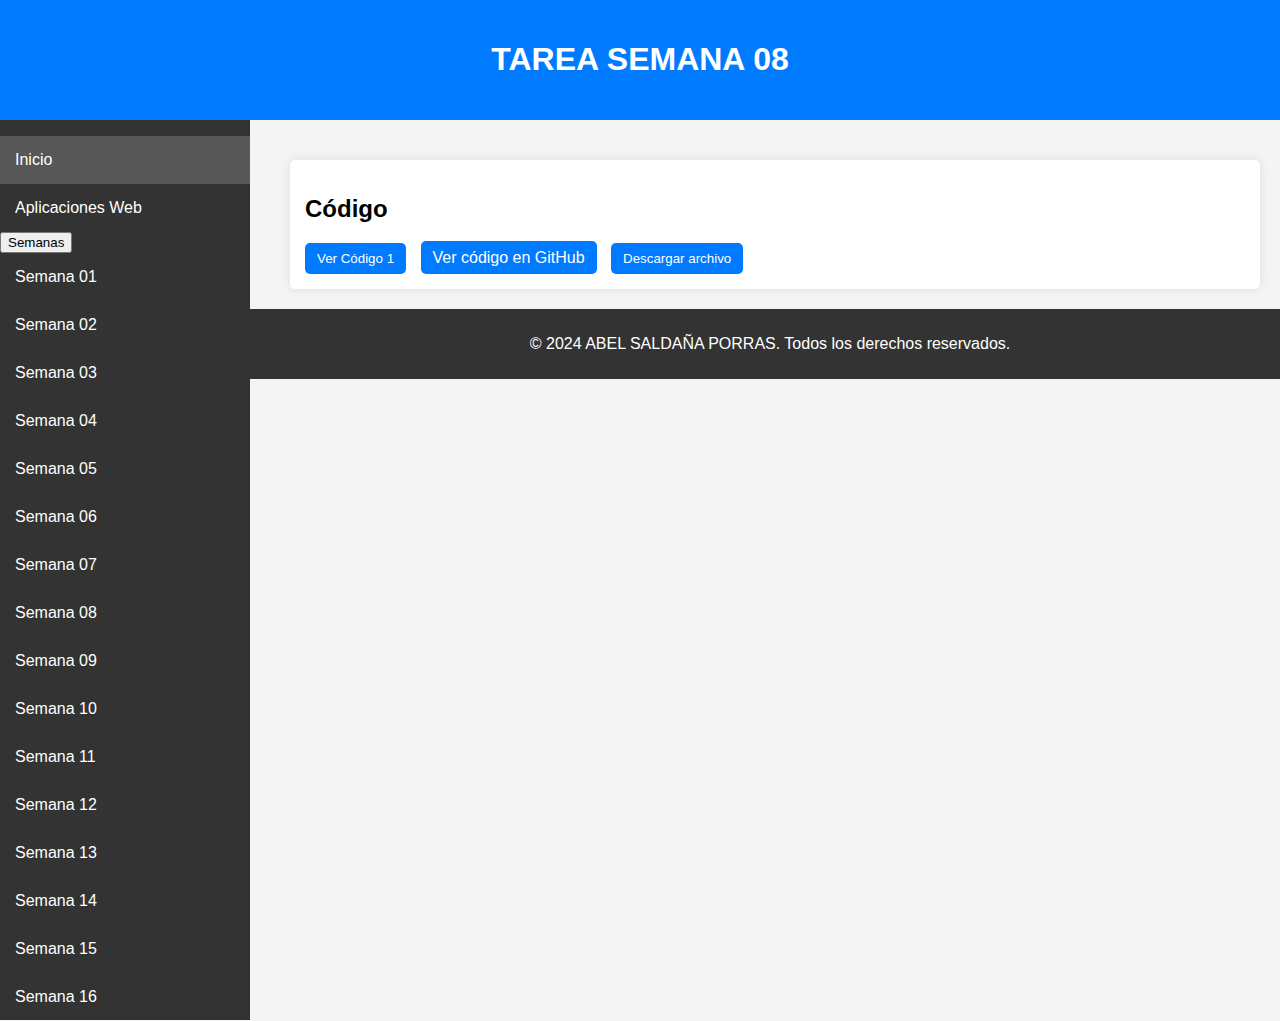
<file: semana08.html>
<!DOCTYPE html>
<html lang="en">
<head>
    <meta charset="UTF-8">
    <meta name="viewport" content="width=device-width, initial-scale=1.0">
    <title>Aplicaciones Web</title>
    <link rel="stylesheet" href="estilos04.css">
</head>
<body>
    <header>
        <h1>TAREA SEMANA 08</h1>
    </header>

    <nav class="sidebar">
        <ul>
            <li><a href="index.html" class="active">Inicio</a></li>
            <li><a href="#aplicaciones-web">Aplicaciones Web</a></li>
            <li class="dropdown">
                <button class="dropdown-btn">Semanas</button>
                <div class="dropdown-container">
                    <ul>
                        <li><a href="semana01.html">Semana 01</a></li>
                        <li><a href="semana02.html">Semana 02</a></li>
                        <li><a href="semana03.html">Semana 03</a></li>
                        <li><a href="semana04.html">Semana 04</a></li>
                        <li><a href="semana05.html">Semana 05</a></li>
                        <li><a href="semana06.html">Semana 06</a></li>
                        <li><a href="semana07.html">Semana 07</a></li>
                        <li><a href="semana08.html">Semana 08</a></li>
                        <li><a href="semana09.html">Semana 09</a></li>
                        <li><a href="semana10.html">Semana 10</a></li>
                        <li><a href="semana11.html">Semana 11</a></li>
                        <li><a href="semana12.html">Semana 12</a></li>
                        <li><a href="semana13.html">Semana 13</a></li>
                        <li><a href="semana14.html">Semana 14</a></li>
                        <li><a href="semana15.html">Semana 15</a></li>
                        <li><a href="semana16.html">Semana 16</a></li>
                    </ul>
                </div>
            </li>
        </ul>
    </nav>

    <main id="inicio">
        <div class="codigo-section">
            <h2>Código </h2>
            <div class="button-group">
                <button class="codigo-btn" data-target="codigo1">Ver Código 1</button>
                <a href="https://github.com/Blazzz-1999/aplicaciones/blob/main/semana08.html" class="btn-github">Ver código en GitHub</a>
                <button class="btn-download" onclick="descargarCodigo('codigo1', 'codigo01.txt')">Descargar archivo</button>
            </div>
            <pre class="codigo-content" id="codigo1" style="display: none;">
                import 'package:flutter/material.dart';
                import 'dart:async';
                
                void main() {
                  runApp(MyApp());
                }
                
                class MyApp extends StatelessWidget {
                  @override
                  Widget build(BuildContext context) {
                    return MaterialApp(
                      title: 'Geometric Area Calculator',
                      theme: ThemeData(
                        primarySwatch: Colors.blue,
                      ),
                      home: SplashScreen(),
                    );
                  }
                }
                
                class SplashScreen extends StatefulWidget {
                  @override
                  _SplashScreenState createState() => _SplashScreenState();
                }
                
                class _SplashScreenState extends State<SplashScreen> {
                  @override
                  void initState() {
                    super.initState();
                    Timer(Duration(seconds: 3), () {
                      Navigator.of(context).pushReplacement(
                        MaterialPageRoute(builder: (context) => LoginScreen()),
                      );
                    });
                  }
                
                  @override
                  Widget build(BuildContext context) {
                    return Scaffold(
                      backgroundColor: Colors.blue,
                      body: Center(
                        child: Text(
                          '¡Bienvenido!',
                          style: TextStyle(fontSize: 24, color: Colors.white),
                        ),
                      ),
                    );
                  }
                }
                
                class LoginScreen extends StatelessWidget {
                  final TextEditingController emailController = TextEditingController();
                
                  @override
                  Widget build(BuildContext context) {
                    return Scaffold(
                      appBar: AppBar(title: Text('Login')),
                      body: Padding(
                        padding: const EdgeInsets.all(16.0),
                        child: Column(
                          children: [
                            TextField(
                              controller: emailController,
                              decoration: InputDecoration(labelText: 'Correo electrónico'),
                              keyboardType: TextInputType.emailAddress,
                            ),
                            SizedBox(height: 20),
                            ElevatedButton(
                              onPressed: () {
                                // Validar el ingreso de datos
                                if (emailController.text.isNotEmpty &&
                                    emailController.text.contains('@')) {
                                  Navigator.of(context).pushReplacement(
                                    MaterialPageRoute(builder: (context) => MenuScreen()),
                                  );
                                } else {
                                  ScaffoldMessenger.of(context).showSnackBar(
                                    SnackBar(content: Text('Ingrese un correo válido.')),
                                  );
                                }
                              },
                              child: Text('Iniciar sesión'),
                            ),
                          ],
                        ),
                      ),
                    );
                  }
                }
                
                class MenuScreen extends StatelessWidget {
                  @override
                  Widget build(BuildContext context) {
                    return Scaffold(
                      appBar: AppBar(title: Text('Menú de Opciones')),
                      drawer: Drawer(
                        child: ListView(
                          padding: EdgeInsets.zero,
                          children: <Widget>[
                            DrawerHeader(
                              child: Text('Figuras Geométricas', style: TextStyle(color: Colors.white, fontSize: 24)),
                              decoration: BoxDecoration(color: Colors.blue),
                            ),
                            ListTile(
                              title: Text('Círculo'),
                              onTap: () => Navigator.of(context).push(MaterialPageRoute(builder: (context) => CircleAreaScreen())),
                            ),
                            ListTile(
                              title: Text('Cuadrado'),
                              onTap: () => Navigator.of(context).push(MaterialPageRoute(builder: (context) => SquareAreaScreen())),
                            ),
                            ListTile(
                              title: Text('Rectángulo'),
                              onTap: () => Navigator.of(context).push(MaterialPageRoute(builder: (context) => RectangleAreaScreen())),
                            ),
                            ListTile(
                              title: Text('Triángulo'),
                              onTap: () => Navigator.of(context).push(MaterialPageRoute(builder: (context) => TriangleAreaScreen())),
                            ),
                          ],
                        ),
                      ),
                      body: Center(child: Text('Seleccione una figura para calcular su área.')),
                    );
                  }
                }
                
                // Pantallas para calcular áreas de figuras
                
                class CircleAreaScreen extends StatelessWidget {
                  final TextEditingController radiusController = TextEditingController();
                
                  @override
                  Widget build(BuildContext context) {
                    return Scaffold(
                      appBar: AppBar(title: Text('Área del Círculo')),
                      body: Padding(
                        padding: const EdgeInsets.all(16.0),
                        child: Column(
                          children: [
                            TextField(
                              controller: radiusController,
                              decoration: InputDecoration(labelText: 'Ingrese el radio'),
                              keyboardType: TextInputType.number,
                            ),
                            SizedBox(height: 20),
                            ElevatedButton(
                              onPressed: () {
                                double radius = double.tryParse(radiusController.text) ?? 0;
                                double area = 3.14 * radius * radius;
                                showDialog(
                                  context: context,
                                  builder: (context) => AlertDialog(
                                    title: Text('Área del Círculo'),
                                    content: Text('El área es: ${area.toStringAsFixed(2)}'),
                                    actions: [
                                      TextButton(onPressed: () => Navigator.of(context).pop(), child: Text('Cerrar')),
                                    ],
                                  ),
                                );
                              },
                              child: Text('Calcular área'),
                            ),
                          ],
                        ),
                      ),
                    );
                  }
                }
                
                class SquareAreaScreen extends StatelessWidget {
                  final TextEditingController sideController = TextEditingController();
                
                  @override
                  Widget build(BuildContext context) {
                    return Scaffold(
                      appBar: AppBar(title: Text('Área del Cuadrado')),
                      body: Padding(
                        padding: const EdgeInsets.all(16.0),
                        child: Column(
                          children: [
                            TextField(
                              controller: sideController,
                              decoration: InputDecoration(labelText: 'Ingrese el lado'),
                              keyboardType: TextInputType.number,
                            ),
                            SizedBox(height: 20),
                            ElevatedButton(
                              onPressed: () {
                                double side = double.tryParse(sideController.text) ?? 0;
                                double area = side * side;
                                showDialog(
                                  context: context,
                                  builder: (context) => AlertDialog(
                                    title: Text('Área del Cuadrado'),
                                    content: Text('El área es: ${area.toStringAsFixed(2)}'),
                                    actions: [
                                      TextButton(onPressed: () => Navigator.of(context).pop(), child: Text('Cerrar')),
                                    ],
                                  ),
                                );
                              },
                              child: Text('Calcular área'),
                            ),
                          ],
                        ),
                      ),
                    );
                  }
                }
                
                class RectangleAreaScreen extends StatelessWidget {
                  final TextEditingController lengthController = TextEditingController();
                  final TextEditingController widthController = TextEditingController();
                
                  @override
                  Widget build(BuildContext context) {
                    return Scaffold(
                      appBar: AppBar(title: Text('Área del Rectángulo')),
                      body: Padding(
                        padding: const EdgeInsets.all(16.0),
                        child: Column(
                          children: [
                            TextField(
                              controller: lengthController,
                              decoration: InputDecoration(labelText: 'Ingrese la longitud'),
                              keyboardType: TextInputType.number,
                            ),
                            TextField(
                              controller: widthController,
                              decoration: InputDecoration(labelText: 'Ingrese el ancho'),
                              keyboardType: TextInputType.number,
                            ),
                            SizedBox(height: 20),
                            ElevatedButton(
                              onPressed: () {
                                double length = double.tryParse(lengthController.text) ?? 0;
                                double width = double.tryParse(widthController.text) ?? 0;
                                double area = length * width;
                                showDialog(
                                  context: context,
                                  builder: (context) => AlertDialog(
                                    title: Text('Área del Rectángulo'),
                                    content: Text('El área es: ${area.toStringAsFixed(2)}'),
                                    actions: [
                                      TextButton(onPressed: () => Navigator.of(context).pop(), child: Text('Cerrar')),
                                    ],
                                  ),
                                );
                              },
                              child: Text('Calcular área'),
                            ),
                          ],
                        ),
                      ),
                    );
                  }
                }
                
                class TriangleAreaScreen extends StatelessWidget {
                  final TextEditingController baseController = TextEditingController();
                  final TextEditingController heightController = TextEditingController();
                
                  @override
                  Widget build(BuildContext context) {
                    return Scaffold(
                      appBar: AppBar(title: Text('Área del Triángulo')),
                      body: Padding(
                        padding: const EdgeInsets.all(16.0),
                        child: Column(
                          children: [
                            TextField(
                              controller: baseController,
                              decoration: InputDecoration(labelText: 'Ingrese la base'),
                              keyboardType: TextInputType.number,
                            ),
                            TextField(
                              controller: heightController,
                              decoration: InputDecoration(labelText: 'Ingrese la altura'),
                              keyboardType: TextInputType.number,
                            ),
                            SizedBox(height: 20),
                            ElevatedButton(
                              onPressed: () {
                                double base = double.tryParse(baseController.text) ?? 0;
                                double height = double.tryParse(heightController.text) ?? 0;
                                double area = 0.5 * base * height;
                                showDialog(
                                  context: context,
                                  builder: (context) => AlertDialog(
                                    title: Text('Área del Triángulo'),
                                    content: Text('El área es: ${area.toStringAsFixed(2)}'),
                                    actions: [
                                      TextButton(onPressed: () => Navigator.of(context).pop(), child: Text('Cerrar')),
                                    ],
                                  ),
                                );
                              },
                              child: Text('Calcular área'),
                            ),
                          ],
                        ),
                      ),
                    );
                  }
                }
                

            </pre>

        </div>
    </main>

    <footer>
        <p>&copy; 2024 ABEL SALDAÑA PORRAS. Todos los derechos reservados.</p>
    </footer>

    <script>
        const dropdown = document.querySelector('.dropdown-btn');
        const dropdownContent = document.querySelector('.dropdown-container');

        dropdown.addEventListener('click', function() {
            dropdownContent.classList.toggle('show');
        });

        const codigoBtns = document.querySelectorAll('.codigo-btn');
        
        codigoBtns.forEach(btn => {
            btn.addEventListener('click', function() {
                const targetId = this.getAttribute('data-target');
                const codigoContent = document.getElementById(targetId);
                codigoContent.style.display = codigoContent.style.display === 'none' ? 'block' : 'none';
            });
        });

        function descargarCodigo(targetId, nombreArchivo) {
            const codigoContent = document.getElementById(targetId).textContent;
            const blob = new Blob([codigoContent], { type: 'text/plain' });
            const url = URL.createObjectURL(blob);
            const a = document.createElement('a');
            a.href = url;
            a.download = nombreArchivo;
            document.body.appendChild(a);
            a.click();
            document.body.removeChild(a);
            URL.revokeObjectURL(url);
        }
    </script>
</body>
</html>
</file>
<file: styles.css>
* {
    box-sizing: border-box;
}

body {
    font-family: 'Roboto', sans-serif;
    margin: 0;
    padding: 0;
    background-color: #f4f4f9;
    color: #343a40;
}


header {
    background-color: #007bff;
    color: white;
    padding: 30px;
    text-align: center;
    box-shadow: 0 4px 10px rgba(0, 0, 0, 0.2);
}

nav.sidebar {
    width: 260px;
    position: fixed;
    top: 0;
    left: 0;
    height: 100%;
    background: linear-gradient(180deg, #343a40 0%, #495057 100%);
    box-shadow: 2px 0 10px rgba(0, 0, 0, 0.5);
    transition: width 0.3s;
}

.nav-brand {
    font-size: 24px;
    font-weight: bold;
    color: #ffffff;
    padding: 15px 20px;
    text-align: center;
    border-bottom: 2px solid #007bff;
}

nav.sidebar ul {
    list-style-type: none;
    padding: 0;
}

nav.sidebar ul li {
    margin-bottom: 1px;
}

nav.sidebar ul li a,
.dropdown-btn {
    display: block;
    padding: 13px;
    padding-left: 20px;
    color: #ffffff;
    text-decoration: none;
    border-radius: 5px;
    transition: background-color 0.3s ease, transform 0.3s ease;
}

nav.sidebar ul li a:hover,
.dropdown-btn:hover,
nav.sidebar ul li a.active {
    background-color: #007bff;
    color: black;

}

.dropdown-container {
    display: none;
    margin-top: 5px;
    padding-left: 20px;
}

.dropdown-container ul {
    list-style-type: none;
    padding: 0;
}

.dropdown-container ul li a {
    color: #ecf0f1;
}

.dropdown-container ul li a:hover {
    text-decoration: underline;
    background-color: rgba(255, 255, 255, 0.1); /* Efecto sutil al pasar el mouse */
}

main {
    margin-left: 280px; 
    padding: 20px;
}

section {
    margin-bottom: 20px;
    background-color: #ffffff;
    padding: 20px;
    border-radius: 10px;
    box-shadow: 0 4px 15px rgba(0, 0, 0, 0.1);
}

footer {
    text-align: center;
    padding: 20px;
    background-color: #007bff;
    color: white;
}

/* Transiciones suaves para el menú desplegable */
.show {
    display: block;
}

h2 {
    color: #007bff;
    border-bottom: 2px solid #007bff;
    padding-bottom: 10px;
}

p {
    line-height: 1.6;
}

a {
    color: #007bff;
}

a:hover {
    text-decoration: underline;
}

/* Responsive */
@media (max-width: 768px) {
    nav.sidebar {
        width: 100%;
        height: auto;
        position: relative;
    }

    main {
        margin-left: 0; 
        padding: 10px;
    }
}
</file>
<file: semana01.css>
* {
    box-sizing: border-box;
    margin: 0;
    padding: 0;
}

body {
    font-family: 'Roboto', sans-serif;
    background-color: #f4f4f9;
    color: #343a40;
}

header {
    background-color: #007bff;
    color: white;
    padding: 30px;
    text-align: center;
    box-shadow: 0 4px 10px rgba(0, 0, 0, 0.2);
}

.pdf-button {
    display: inline-block;
    padding: 10px 20px;
    margin-top: 20px;
    background-color: #007bff;
    color: white;
    text-decoration: none;
    border-radius: 5px;
    transition: background-color 0.3s ease;
}

.pdf-button:hover {
    background-color: #0056b3;
}

nav.sidebar {
    width: 260px;
    position: fixed;
    top: 0;
    left: 0;
    height: 100%;
    background: linear-gradient(180deg, #343a40 0%, #495057 100%);
    box-shadow: 2px 0 10px rgba(0, 0, 0, 0.5);
}

nav.sidebar ul {
    list-style-type: none;
}

nav.sidebar ul li {
    margin-bottom: 1px;
}

nav.sidebar ul li a,
.dropdown-btn {
    display: block;
    padding: 15px 20px;
    color: #ffffff;
    text-decoration: none;
    border-radius: 5px;
    transition: background-color 0.3s ease;
}

nav.sidebar ul li a:hover,
.dropdown-btn:hover,
nav.sidebar ul li a.active {
    background-color: #007bff;
    color: black;
}

.dropdown-container {
    display: none;
    margin-top: 5px;
    padding-left: 20px;
}

.dropdown-container ul {
    list-style-type: none;
}

.dropdown-container ul li a {
    color: #ecf0f1;
}

main {
    margin-left: 280px; 
    padding: 20px;
    background-color: #ffffff;
    border-radius: 10px;
    box-shadow: 0 4px 15px rgba(0, 0, 0, 0.1);
    text-align: center;
}

footer {
    text-align: center;
    padding: 20px;
    background-color: #007bff;
    color: white;
}

.show {
    display: block;
}

h2 {
    color: #007bff;
    border-bottom: 2px solid #007bff;
    padding-bottom: 10px;
}

p {
    line-height: 1.6;
}

a {
    color: #007bff;
}

a:hover {
    text-decoration: underline;
}

/* Responsive Design */
@media (max-width: 768px) {
    nav.sidebar {
        width: 100%;
        height: auto;
        position: relative;
    }

    main {
        margin-left: 0; 
        padding: 10px;
    }
}
</file>
<file: semana02.css>
* {
    box-sizing: border-box;
    margin: 0;
    padding: 0;
}

body {
    font-family: 'Roboto', sans-serif;
    background-color: #f4f4f9;
    color: #343a40;
}

header {
    background-color: #007bff;
    color: white;
    padding: 30px;
    text-align: center;
    box-shadow: 0 4px 10px rgba(0, 0, 0, 0.2);
}

.pdf-button {
    display: inline-block;
    padding: 10px 20px;
    margin-top: 20px;
    background-color: #007bff;
    color: white;
    text-decoration: none;
    border-radius: 5px;
    transition: background-color 0.3s ease;
}

.pdf-button:hover {
    background-color: #0056b3;
}

nav.sidebar {
    width: 260px;
    position: fixed;
    top: 0;
    left: 0;
    height: 100%;
    background: linear-gradient(180deg, #343a40 0%, #495057 100%);
    box-shadow: 2px 0 10px rgba(0, 0, 0, 0.5);
}

nav.sidebar ul {
    list-style-type: none;
}

nav.sidebar ul li {
    margin-bottom: 1px;
}

nav.sidebar ul li a,
.dropdown-btn {
    display: block;
    padding: 15px 20px;
    color: #ffffff;
    text-decoration: none;
    border-radius: 5px;
    transition: background-color 0.3s ease;
}

nav.sidebar ul li a:hover,
.dropdown-btn:hover,
nav.sidebar ul li a.active {
    background-color: #007bff;
    color: black;
}

.dropdown-container {
    display: none;
    margin-top: 5px;
    padding-left: 20px;
}

.dropdown-container ul {
    list-style-type: none;
}

.dropdown-container ul li a {
    color: #ecf0f1;
}

main {
    margin-left: 280px; 
    padding: 20px;
    background-color: #ffffff;
    border-radius: 10px;
    box-shadow: 0 4px 15px rgba(0, 0, 0, 0.1);
    text-align: center;
}

footer {
    text-align: center;
    padding: 20px;
    background-color: #007bff;
    color: white;
}

.show {
    display: block;
}

h1{
    justify-content: center;
    text-align: center;
}

h2 {
    color: #007bff;
    border-bottom: 2px solid #007bff;
    padding-bottom: 10px;
}

p {
    line-height: 1.6;
}

a {
    color: #007bff;
}

a:hover {
    text-decoration: underline;
}

/* Responsive Design */
@media (max-width: 768px) {
    nav.sidebar {
        width: 100%;
        height: auto;
        position: relative;
    }

    main {
        margin-left: 0; 
        padding: 10px;
    }
}
</file>
<file: semana03.css>
body {
    font-family: Arial, sans-serif;
    margin: 0;
    padding: 0;
    background-color: #f4f4f4;
}

header {
    background: #007bff;
    color: #fff;
    padding: 20px;
    text-align: center;
}

.sidebar {
    background: #333;
    color: #fff;
    width: 250px;
    float: left;
    height: 100vh;
}

.sidebar ul {
    list-style-type: none;
    padding: 0;
}

.sidebar ul li a {
    color: #fff;
    padding: 15px;
    text-decoration: none;
    display: block;
}

.sidebar ul li a:hover, .sidebar ul li a.active {
    background: #575757;
}

main {
    margin-left: 270px;
    padding: 20px;
}

.pdf-button {
    background-color: #28a745;
    color: white;
    padding: 10px 15px;
    text-decoration: none;
    border-radius: 5px;
}

.codigo-section {
    margin-top: 20px;
    background: white;
    padding: 15px;
    border-radius: 5px;
    box-shadow: 0 0 10px rgba(0, 0, 0, 0.1);
}

.button-group {
    margin-top: 10px;
}

.codigo-btn, .btn-github, .btn-download {
    background-color: #007bff;
    color: white;
    padding: 8px 12px;
    border: none;
    border-radius: 5px;
    cursor: pointer;
    margin-right: 10px;
    transition: background-color 0.3s ease;
    text-decoration: none; /* Esto quita el subrayado de los enlaces */
}

.codigo-btn:hover, .btn-github:hover, .btn-download:hover {
    background-color: #0056b3;
}

.codigo-content {
    background: #f8f9fa;
    padding: 10px;
    border: 1px solid #ddd;
    border-radius: 5px;
    overflow-x: auto; /* Permite desplazamiento horizontal en caso de líneas largas */
}

footer {
    text-align: center;
    padding: 10px;
    background: #333;
    color: white;
    bottom: 0;
    width: 100%;
}
</file>
<file: estilos04.css>
body {
    font-family: Arial, sans-serif;
    margin: 0;
    padding: 0;
    background-color: #f4f4f4;
}

header {
    background: #007bff;
    color: #fff;
    padding: 20px;
    text-align: center;
}

.sidebar {
    background: #333;
    color: #fff;
    width: 250px;
    float: left;
    height: 100vh;
}

.sidebar ul {
    list-style-type: none;
    padding: 0;
}

.sidebar ul li a {
    color: #fff;
    padding: 15px;
    text-decoration: none;
    display: block;
}

.sidebar ul li a:hover, .sidebar ul li a.active {
    background: #575757;
}

main {
    margin-left: 270px;
    padding: 20px;
}

.pdf-button {
    background-color: #28a745;
    color: white;
    padding: 10px 15px;
    text-decoration: none;
    border-radius: 5px;
}

.codigo-section {
    margin-top: 20px;
    background: white;
    padding: 15px;
    border-radius: 5px;
    box-shadow: 0 0 10px rgba(0, 0, 0, 0.1);
}

.button-group {
    margin-top: 10px;
}

.codigo-btn, .btn-github, .btn-download {
    background-color: #007bff;
    color: white;
    padding: 8px 12px;
    border: none;
    border-radius: 5px;
    cursor: pointer;
    margin-right: 10px;
    transition: background-color 0.3s ease;
    text-decoration: none; /* Esto quita el subrayado de los enlaces */
}

.codigo-btn:hover, .btn-github:hover, .btn-download:hover {
    background-color: #0056b3;
}

.codigo-content {
    background: #f8f9fa;
    padding: 10px;
    border: 1px solid #ddd;
    border-radius: 5px;
    overflow-x: auto; /* Permite desplazamiento horizontal en caso de líneas largas */
}

footer {
    text-align: center;
    padding: 10px;
    background: #333;
    color: white;
    bottom: 0;
    width: 100%;
}
</file>
<file: estilos05.css>
body {
    font-family: Arial, sans-serif;
    margin: 0;
    padding: 0;
    background-color: #f4f4f4;
}

header {
    background: #007bff;
    color: #fff;
    padding: 20px;
    text-align: center;
}

.sidebar {
    background: #333;
    color: #fff;
    width: 250px;
    float: left;
    height: 100vh;
}

.sidebar ul {
    list-style-type: none;
    padding: 0;
}

.sidebar ul li a {
    color: #fff;
    padding: 15px;
    text-decoration: none;
    display: block;
}

.sidebar ul li a:hover, .sidebar ul li a.active {
    background: #575757;
}

main {
    margin-left: 270px;
    padding: 20px;
}

.pdf-button {
    background-color: #28a745;
    color: white;
    padding: 10px 15px;
    text-decoration: none;
    border-radius: 5px;
}

.codigo-section {
    margin-top: 20px;
    background: white;
    padding: 15px;
    border-radius: 5px;
    box-shadow: 0 0 10px rgba(0, 0, 0, 0.1);
}

.button-group {
    margin-top: 10px;
}

.codigo-btn, .btn-github, .btn-download {
    background-color: #007bff;
    color: white;
    padding: 8px 12px;
    border: none;
    border-radius: 5px;
    cursor: pointer;
    margin-right: 10px;
    transition: background-color 0.3s ease;
    text-decoration: none; /* Esto quita el subrayado de los enlaces */
}

.codigo-btn:hover, .btn-github:hover, .btn-download:hover {
    background-color: #0056b3;
}

.codigo-content {
    background: #f8f9fa;
    padding: 10px;
    border: 1px solid #ddd;
    border-radius: 5px;
    overflow-x: auto; /* Permite desplazamiento horizontal en caso de líneas largas */
}

footer {
    text-align: center;
    padding: 10px;
    background: #333;
    color: white;
    bottom: 0;
    width: 100%;
}
</file>
<file: estilos07.css>
body {
    font-family: Arial, sans-serif;
    margin: 0;
    padding: 0;
    background-color: #f4f4f4;
}

header {
    background: #007bff;
    color: #fff;
    padding: 20px;
    text-align: center;
}

.sidebar {
    background: #333;
    color: #fff;
    width: 250px;
    float: left;
    height: 100vh;
}

.sidebar ul {
    list-style-type: none;
    padding: 0;
}

.sidebar ul li a {
    color: #fff;
    padding: 15px;
    text-decoration: none;
    display: block;
}

.sidebar ul li a:hover, .sidebar ul li a.active {
    background: #575757;
}

main {
    margin-left: 270px;
    padding: 20px;
}

.pdf-button {
    background-color: #28a745;
    color: white;
    padding: 10px 15px;
    text-decoration: none;
    border-radius: 5px;
}

.codigo-section {
    margin-top: 20px;
    background: white;
    padding: 15px;
    border-radius: 5px;
    box-shadow: 0 0 10px rgba(0, 0, 0, 0.1);
}

.button-group {
    margin-top: 10px;
}

.codigo-btn, .btn-github, .btn-download {
    background-color: #007bff;
    color: white;
    padding: 8px 12px;
    border: none;
    border-radius: 5px;
    cursor: pointer;
    margin-right: 10px;
    transition: background-color 0.3s ease;
    text-decoration: none; /* Esto quita el subrayado de los enlaces */
}

.codigo-btn:hover, .btn-github:hover, .btn-download:hover {
    background-color: #0056b3;
}

.codigo-content {
    background: #f8f9fa;
    padding: 10px;
    border: 1px solid #ddd;
    border-radius: 5px;
    overflow-x: auto; /* Permite desplazamiento horizontal en caso de líneas largas */
}

footer {
    text-align: center;
    padding: 10px;
    background: #333;
    color: white;
    bottom: 0;
    width: 100%;
}
</file>
